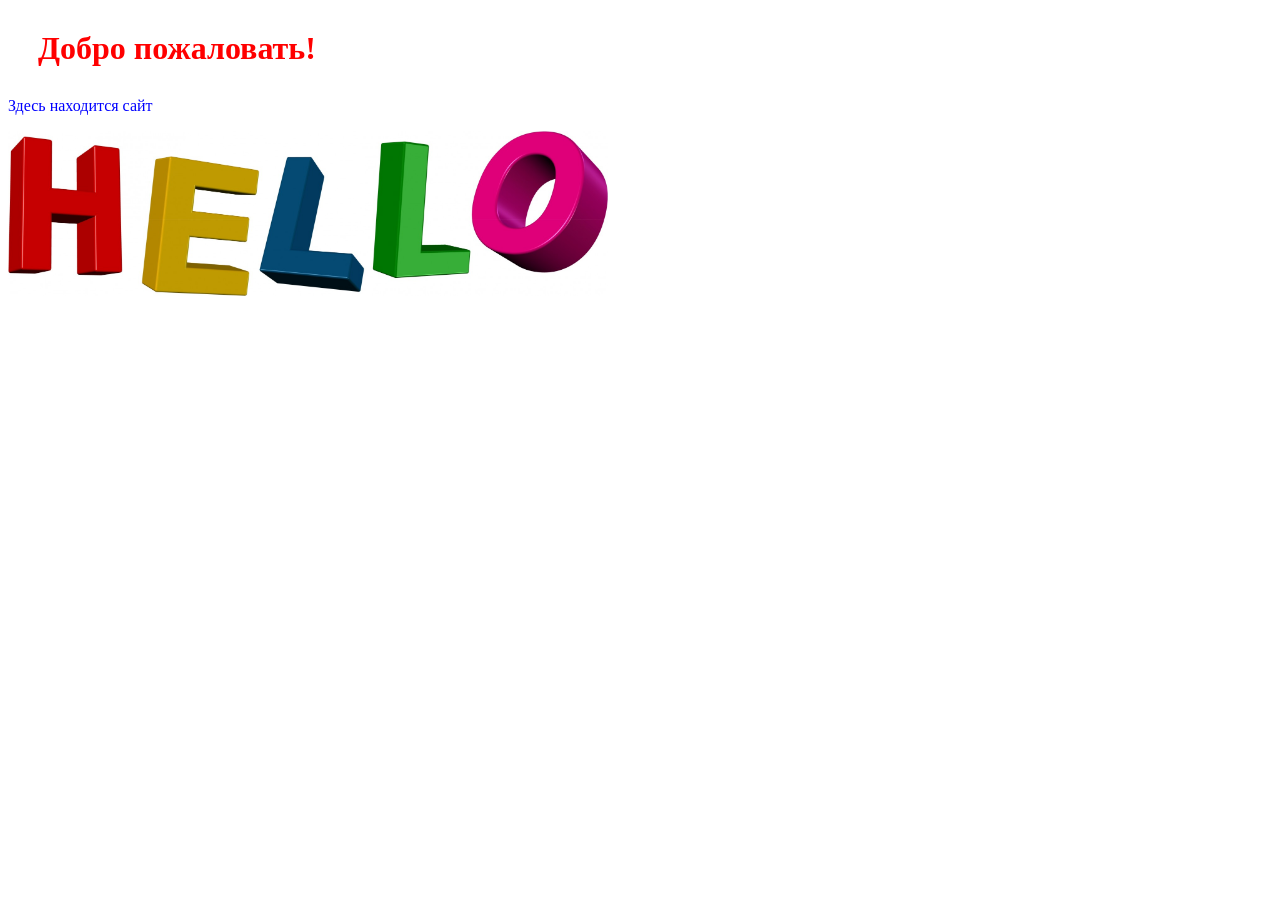
<file: Index.html>
<!Doctype html>
<head>
<meta http-equiv="content-type" content="text/html; charset=windows-1251" />
<link href="css/mystyle.css" rel="stylesheet" type="text/css" />
<title> ������� �������� </title>
</head>
<body>
<div id = "example1">
<h1 id = "h1"> ����� ����������! </h1>
<p id = "p1"> ����� ��������� ���� </p>
<p><img src = "img/Hello.jpg" alt = "����� ��������" align = "center" width = "600px"></p>
</body>
</file>
<file: css/mystyle.css>
#h1
{
margin : 30px;
color : red;
}

#p1
{
color : blue;
font-style : impact;
}
</file>
